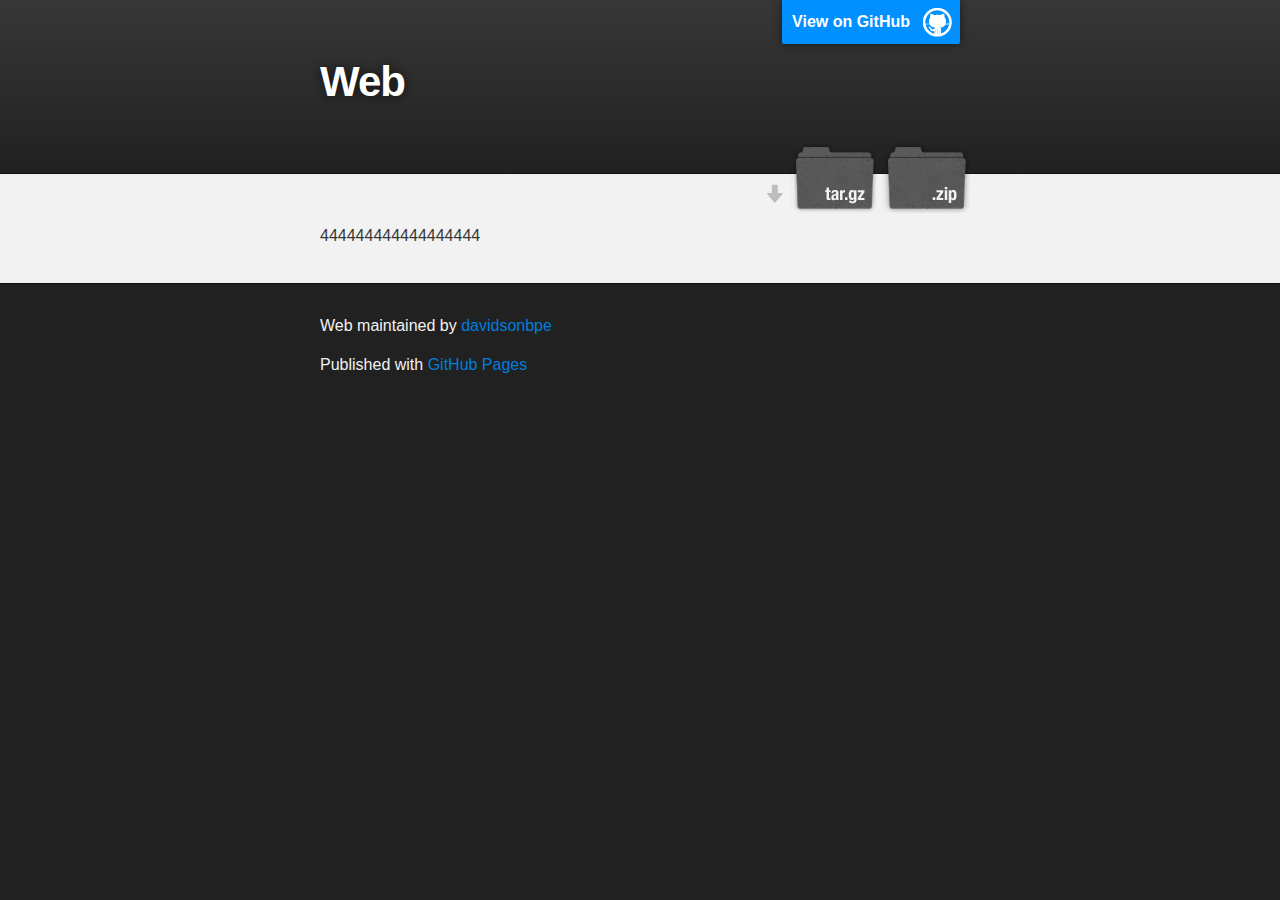
<file: controle/web-gh-pages/index.html>
<!DOCTYPE html>
<html>

  <head>
    <meta charset='utf-8' />
    <meta http-equiv="X-UA-Compatible" content="chrome=1" />
    <meta name="description" content="Web : " />

    <link rel="stylesheet" type="text/css" media="screen" href="stylesheets/stylesheet.css">

    <title>Web</title>
  </head>

  <body>

    <!-- HEADER -->
    <div id="header_wrap" class="outer">
        <header class="inner">
          <a id="forkme_banner" href="https://github.com/davidsonbpe/web">View on GitHub</a>

          <h1 id="project_title">Web</h1>
          <h2 id="project_tagline"></h2>

            <section id="downloads">
              <a class="zip_download_link" href="https://github.com/davidsonbpe/web/zipball/master">Download this project as a .zip file</a>
              <a class="tar_download_link" href="https://github.com/davidsonbpe/web/tarball/master">Download this project as a tar.gz file</a>
            </section>
        </header>
    </div>

    <!-- MAIN CONTENT -->
    <div id="main_content_wrap" class="outer">
      <section id="main_content" class="inner">
        <p>444444444444444444</p>
      </section>
    </div>

    <!-- FOOTER  -->
    <div id="footer_wrap" class="outer">
      <footer class="inner">
        <p class="copyright">Web maintained by <a href="https://github.com/davidsonbpe">davidsonbpe</a></p>
        <p>Published with <a href="http://pages.github.com">GitHub Pages</a></p>
      </footer>
    </div>

    

  </body>
</html>
</file>
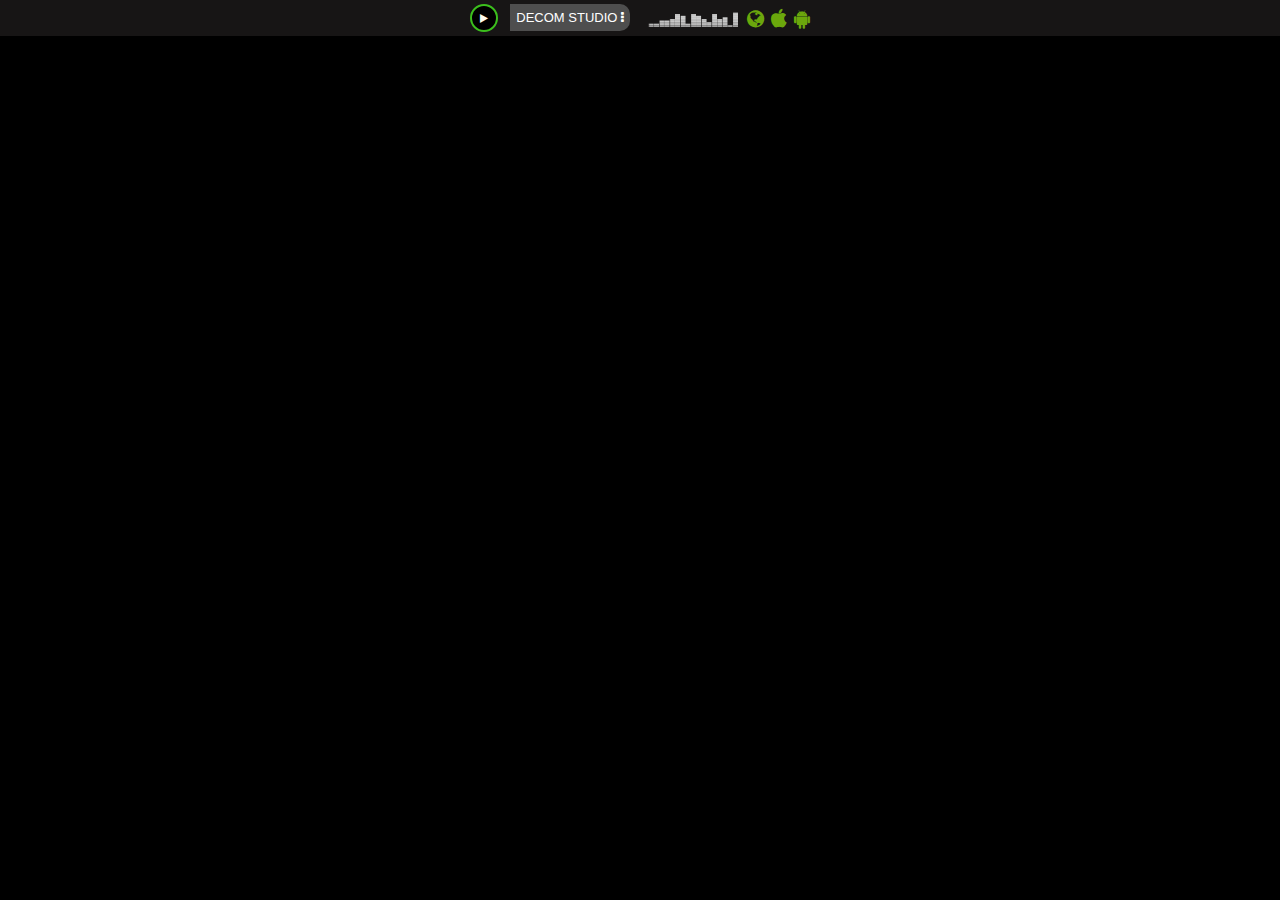
<file: controle/studioplay/play.html>
<!DOCTYPE html>
<html>
    <head>
        <meta charset="UTF-8">
        <title>play</title>
        <meta http-equiv="Content-type" content="text/html; charset=utf-8">
        <meta name="viewport" content="width=device-width, minimum-scale=1, initial-scale=1, user-scalable=no">
        <script src="host.js"></script>

    </head>

    <body style="padding: 0;margin: 0;background: #000;">

    </body>

</html>
</file>
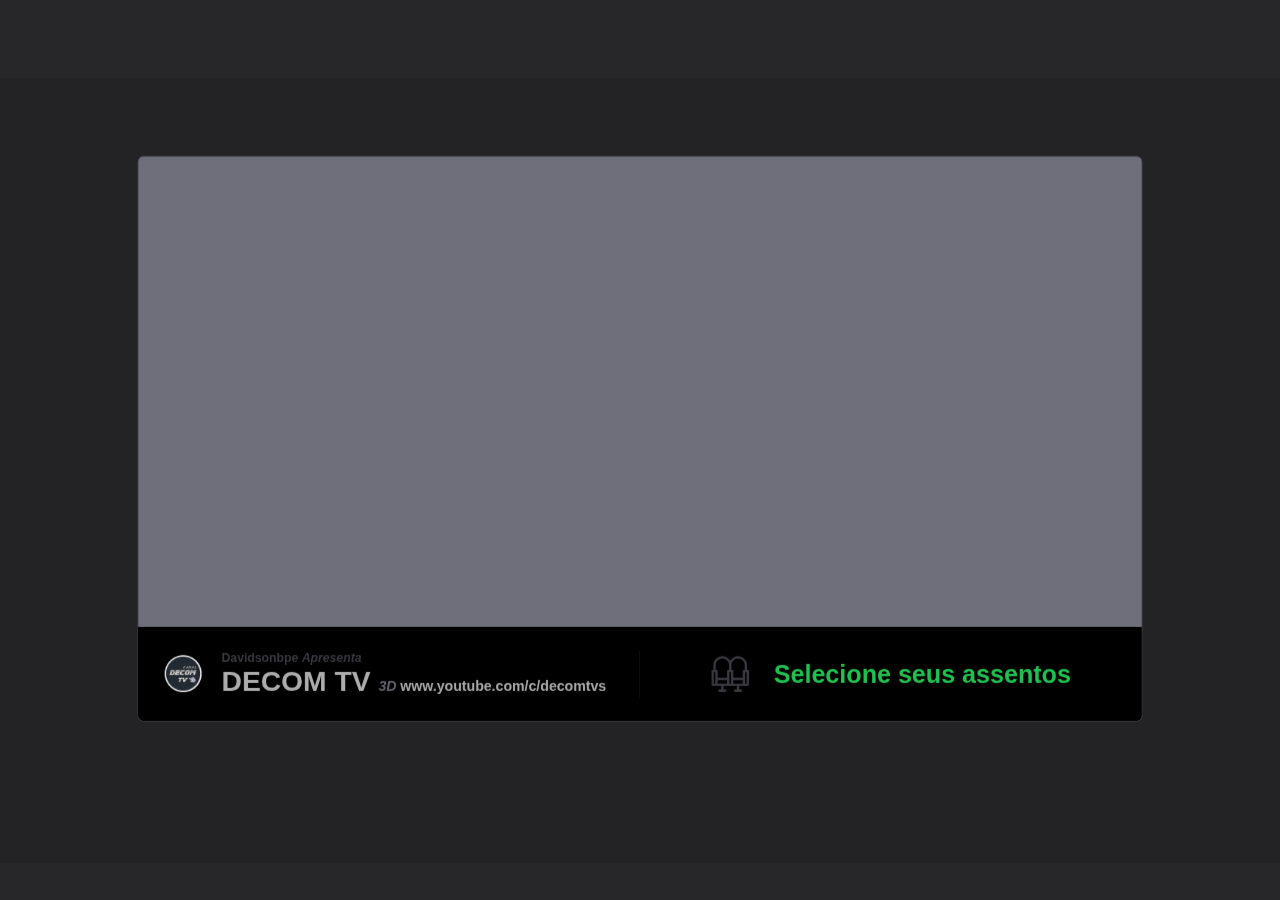
<file: controle/web-gerenciador/framers.html>
<!DOCTYPE html>
<html lang="pt br" class="no-js">
	<head>
		<meta charset="UTF-8" />
		<meta http-equiv="X-UA-Compatible" content="IE=edge">
		<meta name="viewport" content="width=device-width, initial-scale=1">
		<title>DECOM TV</title>
		<meta name="description" content="DECOM TV 3D" />
		<meta name="keywords" content="decomtv, 3d" />
		<meta name="author" content="davidsonbpe" />
		<link rel="shortcut icon" href="favicon.ico">
		<link rel="stylesheet" type="text/css" href="css/normalize.css" />
		<link rel="stylesheet" type="text/css" href="css/demo.css" />
		<link rel="stylesheet" type="text/css" href="css/component.css" />
		<script src="js/modernizr-custom.js"></script>
        <script type="text/javascript" src="escop.js"></script>
	</head>
	<body>
		<!--<header class="header">
			<div style="text-align: center;" class="codrops-links"></div>
            <a href="https://davidsonbpe.blogspot.com" target="_blank">Copyright (c) 2017 | Davidsonbpe</a>
			<!--<h1 class="header__title">Copyright (c) 2017 | Davidsonbpe</h1>
			<p class="note note--screen">Por favor, veja em uma tela maior</p>
			<p class="note note--support">Desculpe, mas seu navegador não suporta preserve-3d!</p>
		</header>-->
		<div class="container">
			<div class="cube">
				<div class="cube__side cube__side--front"></div>
				<div class="cube__side cube__side--back">
					<div class="screen">
						<div class="video">
                            <iframe width="100%" height="100%" src="https://www.youtube.com/embed/videoseries?list=PL9tjqljCWvB3dF-Zo16jHwaAvCt6uzcGZ&amp;autoplay=1;controls=0&amp;showinfo=0" frameborder="0" allowfullscreen></iframe>
							<!--<video class="video-player" src="media/sintel.mp4" preload="auto" poster="media/sintel.jpg">
								<!--<source src="media/sintel.ogg" type='video/ogg; codecs="theora, vorbis"'>
								<source src="media/sintel.mp4" type='video/mp4; codecs="avc1.4D401E, mp4a.40.2"'>
                                
                                
								<p>Sorry, but your browser does not support this video format.</p>
							</video>-->
							<button class="action action--play action--shown" aria-label="Play Video"></button>
						</div>
						<div class="intro intro--shown">
							<div class="intro__side">
								<h2 class="intro__title">
									<span class="intro__up">Davidsonbpe <em>Apresenta</em></span>
									<span class="intro__down">DECOM TV <span class="intro__partial"><em>3D</em> <a href="https://www.youtube.com/c/decomtvs/sub_confirmation=1" target="_blank">www.youtube.com/c/decomtvs</a></span></span>
								</h2>
							</div>
							<div class="intro__side">
								<button class="action action--seats">Selecione seus assentos</button>
							</div>
						</div>
					</div>
				</div>
				<div class="cube__side cube__side--left"></div>
				<div class="cube__side cube__side--right"></div>
				<div class="cube__side cube__side--top"></div>
				<div class="rows rows--large">
					<div class="row">
						<div data-seat="A1" class="row__seat"></div>
						<div data-seat="A2" class="row__seat"></div>
						<div data-seat="A3" class="row__seat"></div>
						<div data-seat="A4" class="row__seat"></div>
						<div data-seat="A5" class="row__seat"></div>
						<div data-seat="A6" class="row__seat"></div>
						<div data-seat="A7" class="row__seat"></div>
						<div data-seat="A8" class="row__seat"></div>
						<div data-seat="A9" class="row__seat"></div>
						<div data-seat="A10" class="row__seat"></div>
						<div data-seat="A11" class="row__seat"></div>
						<div data-seat="A12" class="row__seat"></div>
						<div data-seat="A13" class="row__seat"></div>
						<div data-seat="A14" class="row__seat"></div>
						<div data-seat="A15" class="row__seat"></div>
						<div data-seat="A16" class="row__seat"></div>
						<div data-seat="A17" class="row__seat"></div>
						<div data-seat="A18" class="row__seat"></div>
					</div>
					<div class="row">
						<div data-seat="B1" class="row__seat"></div>
						<div data-seat="B2" class="row__seat"></div>
						<div data-seat="B3" class="row__seat"></div>
						<div data-seat="B4" class="row__seat"></div>
						<div data-seat="B5" class="row__seat"></div>
						<div data-seat="B6" class="row__seat"></div>
						<div data-seat="B7" class="row__seat"></div>
						<div data-seat="B8" class="row__seat"></div>
						<div data-seat="B9" class="row__seat"></div>
						<div data-seat="B10" class="row__seat"></div>
						<div data-seat="B11" class="row__seat"></div>
						<div data-seat="B12" class="row__seat"></div>
						<div data-seat="B13" class="row__seat"></div>
						<div data-seat="B14" class="row__seat"></div>
						<div data-seat="B15" class="row__seat"></div>
						<div data-seat="B16" class="row__seat"></div>
						<div data-seat="B17" class="row__seat"></div>
						<div data-seat="B18" class="row__seat"></div>
					</div>
					<div class="row">
						<div data-seat="C1" class="row__seat"></div>
						<div data-seat="C2" class="row__seat"></div>
						<div data-seat="C3" class="row__seat"></div>
						<div data-seat="C4" class="row__seat"></div>
						<div data-seat="C5" class="row__seat"></div>
						<div data-seat="C6" class="row__seat"></div>
						<div data-seat="C7" class="row__seat"></div>
						<div data-seat="C8" class="row__seat"></div>
						<div data-seat="C9" class="row__seat"></div>
						<div data-seat="C10" class="row__seat"></div>
						<div data-seat="C11" class="row__seat"></div>
						<div data-seat="C12" class="row__seat"></div>
						<div data-seat="C13" class="row__seat"></div>
						<div data-seat="C14" class="row__seat"></div>
						<div data-seat="C15" class="row__seat"></div>
						<div data-seat="C16" class="row__seat"></div>
						<div data-seat="C17" class="row__seat"></div>
						<div data-seat="C18" class="row__seat"></div>
					</div>
					<div class="row">
						<div data-seat="D1" class="row__seat"></div>
						<div data-seat="D2" class="row__seat"></div>
						<div data-seat="D3" class="row__seat"></div>
						<div data-seat="D4" class="row__seat"></div>
						<div data-seat="D5" class="row__seat"></div>
						<div data-seat="D6" class="row__seat"></div>
						<div data-seat="D7" class="row__seat"></div>
						<div data-seat="D8" class="row__seat"></div>
						<div data-seat="D9" class="row__seat"></div>
						<div data-seat="D10" class="row__seat"></div>
						<div data-seat="D11" class="row__seat"></div>
						<div data-seat="D12" class="row__seat"></div>
						<div data-seat="D13" class="row__seat"></div>
						<div data-seat="D14" class="row__seat"></div>
						<div data-seat="D15" class="row__seat"></div>
						<div data-seat="D16" class="row__seat"></div>
						<div data-seat="D17" class="row__seat"></div>
						<div data-seat="D18" class="row__seat"></div>
					</div>
					<div class="row">
						<div data-seat="E1" class="row__seat"></div>
						<div data-seat="E2" class="row__seat"></div>
						<div data-seat="E3" class="row__seat"></div>
						<div data-seat="E4" class="row__seat"></div>
						<div data-seat="E5" class="row__seat"></div>
						<div data-seat="E6" class="row__seat"></div>
						<div data-seat="E7" class="row__seat"></div>
						<div data-seat="E8" class="row__seat"></div>
						<div data-seat="E9" class="row__seat"></div>
						<div data-seat="E10" class="row__seat"></div>
						<div data-seat="E11" class="row__seat"></div>
						<div data-seat="E12" class="row__seat"></div>
						<div data-seat="E13" class="row__seat"></div>
						<div data-seat="E14" class="row__seat"></div>
						<div data-seat="E15" class="row__seat"></div>
						<div data-seat="E16" class="row__seat"></div>
						<div data-seat="E17" class="row__seat"></div>
						<div data-seat="E18" class="row__seat"></div>
					</div>
					<div class="row">
						<div data-seat="F1" class="row__seat"></div>
						<div data-seat="F2" class="row__seat"></div>
						<div data-seat="F3" class="row__seat"></div>
						<div data-seat="F4" class="row__seat"></div>
						<div data-seat="F5" class="row__seat"></div>
						<div data-seat="F6" class="row__seat"></div>
						<div data-seat="F7" class="row__seat"></div>
						<div data-seat="F8" class="row__seat"></div>
						<div data-seat="F9" class="row__seat"></div>
						<div data-seat="F10" class="row__seat"></div>
						<div data-seat="F11" class="row__seat"></div>
						<div data-seat="F12" class="row__seat"></div>
						<div data-seat="F13" class="row__seat"></div>
						<div data-seat="F14" class="row__seat"></div>
						<div data-seat="F15" class="row__seat"></div>
						<div data-seat="F16" class="row__seat"></div>
						<div data-seat="F17" class="row__seat"></div>
						<div data-seat="F18" class="row__seat"></div>
					</div>
					<div class="row">
						<div data-seat="G1" class="row__seat"></div>
						<div data-seat="G2" class="row__seat"></div>
						<div data-seat="G3" class="row__seat"></div>
						<div data-seat="G4" class="row__seat"></div>
						<div data-seat="G5" class="row__seat"></div>
						<div data-seat="G6" class="row__seat"></div>
						<div data-seat="G7" class="row__seat"></div>
						<div data-seat="G8" class="row__seat"></div>
						<div data-seat="G9" class="row__seat"></div>
						<div data-seat="G10" class="row__seat"></div>
						<div data-seat="G11" class="row__seat"></div>
						<div data-seat="G12" class="row__seat"></div>
						<div data-seat="G13" class="row__seat"></div>
						<div data-seat="G14" class="row__seat"></div>
						<div data-seat="G15" class="row__seat"></div>
						<div data-seat="G16" class="row__seat"></div>
						<div data-seat="G17" class="row__seat"></div>
						<div data-seat="G18" class="row__seat"></div>
					</div>
					<div class="row">
						<div data-seat="H1" class="row__seat"></div>
						<div data-seat="H2" class="row__seat"></div>
						<div data-seat="H3" class="row__seat"></div>
						<div data-seat="H4" class="row__seat"></div>
						<div data-seat="H5" class="row__seat"></div>
						<div data-seat="H6" class="row__seat"></div>
						<div data-seat="H7" class="row__seat"></div>
						<div data-seat="H8" class="row__seat"></div>
						<div data-seat="H9" class="row__seat"></div>
						<div data-seat="H10" class="row__seat"></div>
						<div data-seat="H11" class="row__seat"></div>
						<div data-seat="H12" class="row__seat"></div>
						<div data-seat="H13" class="row__seat"></div>
						<div data-seat="H14" class="row__seat"></div>
						<div data-seat="H15" class="row__seat"></div>
						<div data-seat="H16" class="row__seat"></div>
						<div data-seat="H17" class="row__seat"></div>
						<div data-seat="H18" class="row__seat"></div>
					</div>
					<div class="row">
						<div data-seat="I1" class="row__seat"></div>
						<div data-seat="I2" class="row__seat"></div>
						<div data-seat="I3" class="row__seat"></div>
						<div data-seat="I4" class="row__seat"></div>
						<div data-seat="I5" class="row__seat"></div>
						<div data-seat="I6" class="row__seat"></div>
						<div data-seat="I7" class="row__seat"></div>
						<div data-seat="I8" class="row__seat"></div>
						<div data-seat="I9" class="row__seat"></div>
						<div data-seat="I10" class="row__seat"></div>
						<div data-seat="I11" class="row__seat"></div>
						<div data-seat="I12" class="row__seat"></div>
						<div data-seat="I13" class="row__seat"></div>
						<div data-seat="I14" class="row__seat"></div>
						<div data-seat="I15" class="row__seat"></div>
						<div data-seat="I16" class="row__seat"></div>
						<div data-seat="I17" class="row__seat"></div>
						<div data-seat="I18" class="row__seat"></div>
					</div>
					<div class="row">
						<div data-seat="J1" class="row__seat"></div>
						<div data-seat="J2" class="row__seat"></div>
						<div data-seat="J3" class="row__seat"></div>
						<div data-seat="J4" class="row__seat"></div>
						<div data-seat="J5" class="row__seat"></div>
						<div data-seat="J6" class="row__seat"></div>
						<div data-seat="J7" class="row__seat"></div>
						<div data-seat="J8" class="row__seat"></div>
						<div data-seat="J9" class="row__seat"></div>
						<div data-seat="J10" class="row__seat"></div>
						<div data-seat="J11" class="row__seat"></div>
						<div data-seat="J12" class="row__seat"></div>
						<div data-seat="J13" class="row__seat"></div>
						<div data-seat="J14" class="row__seat"></div>
						<div data-seat="J15" class="row__seat"></div>
						<div data-seat="J16" class="row__seat"></div>
						<div data-seat="J17" class="row__seat"></div>
						<div data-seat="J18" class="row__seat"></div>
					</div>
					<div class="row">
						<div data-seat="K1" class="row__seat"></div>
						<div data-seat="K2" class="row__seat"></div>
						<div data-seat="K3" class="row__seat"></div>
						<div data-seat="K4" class="row__seat"></div>
						<div data-seat="K5" class="row__seat"></div>
						<div data-seat="K6" class="row__seat"></div>
						<div data-seat="K7" class="row__seat"></div>
						<div data-seat="K8" class="row__seat"></div>
						<div data-seat="K9" class="row__seat"></div>
						<div data-seat="K10" class="row__seat"></div>
						<div data-seat="K11" class="row__seat"></div>
						<div data-seat="K12" class="row__seat"></div>
						<div data-seat="K13" class="row__seat"></div>
						<div data-seat="K14" class="row__seat"></div>
						<div data-seat="K15" class="row__seat"></div>
						<div data-seat="K16" class="row__seat"></div>
						<div data-seat="K17" class="row__seat"></div>
						<div data-seat="K18" class="row__seat"></div>
					</div>
					<div class="row">
						<div data-seat="L1" class="row__seat"></div>
						<div data-seat="L2" class="row__seat"></div>
						<div data-seat="L3" class="row__seat"></div>
						<div data-seat="L4" class="row__seat"></div>
						<div data-seat="L5" class="row__seat"></div>
						<div data-seat="L6" class="row__seat"></div>
						<div data-seat="L7" class="row__seat"></div>
						<div data-seat="L8" class="row__seat"></div>
						<div data-seat="L9" class="row__seat"></div>
						<div data-seat="L10" class="row__seat"></div>
						<div data-seat="L11" class="row__seat"></div>
						<div data-seat="L12" class="row__seat"></div>
						<div data-seat="L13" class="row__seat"></div>
						<div data-seat="L14" class="row__seat"></div>
						<div data-seat="L15" class="row__seat"></div>
						<div data-seat="L16" class="row__seat"></div>
						<div data-seat="L17" class="row__seat"></div>
						<div data-seat="L18" class="row__seat"></div>
					</div>
					<div class="row">
						<div data-seat="M1" class="row__seat"></div>
						<div data-seat="M2" class="row__seat"></div>
						<div data-seat="M3" class="row__seat"></div>
						<div data-seat="M4" class="row__seat"></div>
						<div data-seat="M5" class="row__seat"></div>
						<div data-seat="M6" class="row__seat"></div>
						<div data-seat="M7" class="row__seat"></div>
						<div data-seat="M8" class="row__seat"></div>
						<div data-seat="M9" class="row__seat"></div>
						<div data-seat="M10" class="row__seat"></div>
						<div data-seat="M11" class="row__seat"></div>
						<div data-seat="M12" class="row__seat"></div>
						<div data-seat="M13" class="row__seat"></div>
						<div data-seat="M14" class="row__seat"></div>
						<div data-seat="M15" class="row__seat"></div>
						<div data-seat="M16" class="row__seat"></div>
						<div data-seat="M17" class="row__seat"></div>
						<div data-seat="M18" class="row__seat"></div>
					</div>
					<div class="row">
						<div data-seat="N1" class="row__seat"></div>
						<div data-seat="N2" class="row__seat"></div>
						<div data-seat="N3" class="row__seat"></div>
						<div data-seat="N4" class="row__seat"></div>
						<div data-seat="N5" class="row__seat"></div>
						<div data-seat="N6" class="row__seat"></div>
						<div data-seat="N7" class="row__seat"></div>
						<div data-seat="N8" class="row__seat"></div>
						<div data-seat="N9" class="row__seat"></div>
						<div data-seat="N10" class="row__seat"></div>
						<div data-seat="N11" class="row__seat"></div>
						<div data-seat="N12" class="row__seat"></div>
						<div data-seat="N13" class="row__seat"></div>
						<div data-seat="N14" class="row__seat"></div>
						<div data-seat="N15" class="row__seat"></div>
						<div data-seat="N16" class="row__seat"></div>
						<div data-seat="N17" class="row__seat"></div>
						<div data-seat="N18" class="row__seat"></div>
					</div>
					<div class="row">
						<div data-seat="O1" class="row__seat"></div>
						<div data-seat="O2" class="row__seat"></div>
						<div data-seat="O3" class="row__seat"></div>
						<div data-seat="O4" class="row__seat"></div>
						<div data-seat="O5" class="row__seat"></div>
						<div data-seat="O6" class="row__seat"></div>
						<div data-seat="O7" class="row__seat"></div>
						<div data-seat="O8" class="row__seat"></div>
						<div data-seat="O9" class="row__seat"></div>
						<div data-seat="O10" class="row__seat"></div>
						<div data-seat="O11" class="row__seat"></div>
						<div data-seat="O12" class="row__seat"></div>
						<div data-seat="O13" class="row__seat"></div>
						<div data-seat="O14" class="row__seat"></div>
						<div data-seat="O15" class="row__seat"></div>
						<div data-seat="O16" class="row__seat"></div>
						<div data-seat="O17" class="row__seat"></div>
						<div data-seat="O18" class="row__seat"></div>
					</div>
					<div class="row">
						<div data-seat="P1" class="row__seat"></div>
						<div data-seat="P2" class="row__seat"></div>
						<div data-seat="P3" class="row__seat"></div>
						<div data-seat="P4" class="row__seat"></div>
						<div data-seat="P5" class="row__seat"></div>
						<div data-seat="P6" class="row__seat"></div>
						<div data-seat="P7" class="row__seat"></div>
						<div data-seat="P8" class="row__seat"></div>
						<div data-seat="P9" class="row__seat"></div>
						<div data-seat="P10" class="row__seat"></div>
						<div data-seat="P11" class="row__seat"></div>
						<div data-seat="P12" class="row__seat"></div>
						<div data-seat="P13" class="row__seat"></div>
						<div data-seat="P14" class="row__seat"></div>
						<div data-seat="P15" class="row__seat"></div>
						<div data-seat="P16" class="row__seat"></div>
						<div data-seat="P17" class="row__seat"></div>
						<div data-seat="P18" class="row__seat"></div>
					</div>
					<div class="row">
						<div data-seat="Q1" class="row__seat"></div>
						<div data-seat="Q2" class="row__seat"></div>
						<div data-seat="Q3" class="row__seat"></div>
						<div data-seat="Q4" class="row__seat"></div>
						<div data-seat="Q5" class="row__seat"></div>
						<div data-seat="Q6" class="row__seat"></div>
						<div data-seat="Q7" class="row__seat"></div>
						<div data-seat="Q8" class="row__seat"></div>
						<div data-seat="Q9" class="row__seat"></div>
						<div data-seat="Q10" class="row__seat"></div>
						<div data-seat="Q11" class="row__seat"></div>
						<div data-seat="Q12" class="row__seat"></div>
						<div data-seat="Q13" class="row__seat"></div>
						<div data-seat="Q14" class="row__seat"></div>
						<div data-seat="Q15" class="row__seat"></div>
						<div data-seat="Q16" class="row__seat"></div>
						<div data-seat="Q17" class="row__seat"></div>
						<div data-seat="Q18" class="row__seat"></div>
					</div>
					<div class="row">
						<div data-seat="R1" class="row__seat"></div>
						<div data-seat="R2" class="row__seat"></div>
						<div data-seat="R3" class="row__seat"></div>
						<div data-seat="R4" class="row__seat"></div>
						<div data-seat="R5" class="row__seat"></div>
						<div data-seat="R6" class="row__seat"></div>
						<div data-seat="R7" class="row__seat"></div>
						<div data-seat="R8" class="row__seat"></div>
						<div data-seat="R9" class="row__seat"></div>
						<div data-seat="R10" class="row__seat"></div>
						<div data-seat="R11" class="row__seat"></div>
						<div data-seat="R12" class="row__seat"></div>
						<div data-seat="R13" class="row__seat"></div>
						<div data-seat="R14" class="row__seat"></div>
						<div data-seat="R15" class="row__seat"></div>
						<div data-seat="R16" class="row__seat"></div>
						<div data-seat="R17" class="row__seat"></div>
						<div data-seat="R18" class="row__seat"></div>
					</div>
				</div>
				<!-- /rows -->
			</div><!-- /cube -->
		</div><!-- /container -->
		<div class="plan">
			<h3 class="plan__title">Plano de Assentos</h3>
			<div class="rows rows--mini">
				<div class="row">
					<div class="row__seat tooltip" data-tooltip="A1"></div>
					<div class="row__seat tooltip" data-tooltip="A2"></div>
					<div class="row__seat tooltip" data-tooltip="A3"></div>
					<div class="row__seat tooltip" data-tooltip="A4"></div>
					<div class="row__seat tooltip" data-tooltip="A5"></div>
					<div class="row__seat tooltip" data-tooltip="A6"></div>
					<div class="row__seat tooltip" data-tooltip="A7"></div>
					<div class="row__seat tooltip" data-tooltip="A8"></div>
					<div class="row__seat tooltip" data-tooltip="A9"></div>
					<div class="row__seat row__seat--reserved"></div>
					<div class="row__seat row__seat--reserved"></div>
					<div class="row__seat row__seat--reserved"></div>
					<div class="row__seat tooltip" data-tooltip="A13"></div>
					<div class="row__seat tooltip" data-tooltip="A14"></div>
					<div class="row__seat tooltip" data-tooltip="A15"></div>
					<div class="row__seat tooltip" data-tooltip="A16"></div>
					<div class="row__seat tooltip" data-tooltip="A17"></div>
					<div class="row__seat tooltip" data-tooltip="A18"></div>
				</div>
				<div class="row">
					<div class="row__seat tooltip" data-tooltip="B1"></div>
					<div class="row__seat tooltip" data-tooltip="B2"></div>
					<div class="row__seat tooltip" data-tooltip="B3"></div>
					<div class="row__seat tooltip" data-tooltip="B4"></div>
					<div class="row__seat tooltip" data-tooltip="B5"></div>
					<div class="row__seat tooltip" data-tooltip="B6"></div>
					<div class="row__seat tooltip" data-tooltip="B7"></div>
					<div class="row__seat tooltip" data-tooltip="B8"></div>
					<div class="row__seat row__seat--reserved"></div>
					<div class="row__seat row__seat--reserved"></div>
					<div class="row__seat tooltip" data-tooltip="B11"></div>
					<div class="row__seat tooltip" data-tooltip="B12"></div>
					<div class="row__seat tooltip" data-tooltip="B13"></div>
					<div class="row__seat tooltip" data-tooltip="B14"></div>
					<div class="row__seat tooltip" data-tooltip="B15"></div>
					<div class="row__seat tooltip" data-tooltip="B16"></div>
					<div class="row__seat tooltip" data-tooltip="B17"></div>
					<div class="row__seat tooltip" data-tooltip="B18"></div>
				</div>
				<div class="row">
					<div class="row__seat tooltip" data-tooltip="C1"></div>
					<div class="row__seat tooltip" data-tooltip="C2"></div>
					<div class="row__seat tooltip" data-tooltip="C3"></div>
					<div class="row__seat tooltip" data-tooltip="C4"></div>
					<div class="row__seat row__seat--reserved"></div>
					<div class="row__seat row__seat--reserved"></div>
					<div class="row__seat row__seat--reserved"></div>
					<div class="row__seat tooltip" data-tooltip="C8"></div>
					<div class="row__seat tooltip" data-tooltip="C9"></div>
					<div class="row__seat tooltip" data-tooltip="C10"></div>
					<div class="row__seat tooltip" data-tooltip="C11"></div>
					<div class="row__seat tooltip" data-tooltip="C12"></div>
					<div class="row__seat tooltip" data-tooltip="C13"></div>
					<div class="row__seat tooltip" data-tooltip="C14"></div>
					<div class="row__seat tooltip" data-tooltip="C15"></div>
					<div class="row__seat tooltip" data-tooltip="C16"></div>
					<div class="row__seat tooltip" data-tooltip="C17"></div>
					<div class="row__seat tooltip" data-tooltip="C18"></div>
				</div>
				<div class="row">
					<div class="row__seat tooltip" data-tooltip="D1"></div>
					<div class="row__seat tooltip" data-tooltip="D2"></div>
					<div class="row__seat tooltip" data-tooltip="D3"></div>
					<div class="row__seat tooltip" data-tooltip="D4"></div>
					<div class="row__seat tooltip" data-tooltip="D5"></div>
					<div class="row__seat tooltip" data-tooltip="D6"></div>
					<div class="row__seat tooltip" data-tooltip="D7"></div>
					<div class="row__seat tooltip" data-tooltip="D8"></div>
					<div class="row__seat tooltip" data-tooltip="D9"></div>
					<div class="row__seat tooltip" data-tooltip="D10"></div>
					<div class="row__seat tooltip" data-tooltip="D11"></div>
					<div class="row__seat tooltip" data-tooltip="D12"></div>
					<div class="row__seat tooltip" data-tooltip="D13"></div>
					<div class="row__seat tooltip" data-tooltip="D14"></div>
					<div class="row__seat tooltip" data-tooltip="D15"></div>
					<div class="row__seat row__seat--reserved"></div>
					<div class="row__seat row__seat--reserved"></div>
					<div class="row__seat row__seat--reserved"></div>
				</div>
				<div class="row">
					<div class="row__seat tooltip" data-tooltip="E1"></div>
					<div class="row__seat tooltip" data-tooltip="E2"></div>
					<div class="row__seat tooltip" data-tooltip="E3"></div>
					<div class="row__seat tooltip" data-tooltip="E4"></div>
					<div class="row__seat tooltip" data-tooltip="E5"></div>
					<div class="row__seat tooltip" data-tooltip="E6"></div>
					<div class="row__seat tooltip" data-tooltip="E7"></div>
					<div class="row__seat tooltip" data-tooltip="E8"></div>
					<div class="row__seat tooltip" data-tooltip="E9"></div>
					<div class="row__seat row__seat--reserved"></div>
					<div class="row__seat row__seat--reserved"></div>
					<div class="row__seat tooltip" data-tooltip="E12"></div>
					<div class="row__seat tooltip" data-tooltip="E13"></div>
					<div class="row__seat tooltip" data-tooltip="E14"></div>
					<div class="row__seat tooltip" data-tooltip="E15"></div>
					<div class="row__seat tooltip" data-tooltip="E16"></div>
					<div class="row__seat tooltip" data-tooltip="E17"></div>
					<div class="row__seat tooltip" data-tooltip="E18"></div>
				</div>
				<div class="row">
					<div class="row__seat tooltip" data-tooltip="F1"></div>
					<div class="row__seat row__seat--reserved"></div>
					<div class="row__seat tooltip" data-tooltip="F3"></div>
					<div class="row__seat tooltip" data-tooltip="F4"></div>
					<div class="row__seat tooltip" data-tooltip="F5"></div>
					<div class="row__seat tooltip" data-tooltip="F6"></div>
					<div class="row__seat tooltip" data-tooltip="F7"></div>
					<div class="row__seat tooltip" data-tooltip="F8"></div>
					<div class="row__seat tooltip" data-tooltip="F9"></div>
					<div class="row__seat tooltip" data-tooltip="F10"></div>
					<div class="row__seat tooltip" data-tooltip="F11"></div>
					<div class="row__seat tooltip" data-tooltip="F12"></div>
					<div class="row__seat tooltip" data-tooltip="F13"></div>
					<div class="row__seat tooltip" data-tooltip="F14"></div>
					<div class="row__seat tooltip" data-tooltip="F15"></div>
					<div class="row__seat tooltip" data-tooltip="F16"></div>
					<div class="row__seat tooltip" data-tooltip="F17"></div>
					<div class="row__seat tooltip" data-tooltip="F18"></div>
				</div>
				<div class="row">
					<div class="row__seat tooltip" data-tooltip="G1"></div>
					<div class="row__seat tooltip" data-tooltip="G2"></div>
					<div class="row__seat tooltip" data-tooltip="G3"></div>
					<div class="row__seat tooltip" data-tooltip="G4"></div>
					<div class="row__seat tooltip" data-tooltip="G5"></div>
					<div class="row__seat tooltip" data-tooltip="G6"></div>
					<div class="row__seat row__seat--reserved"></div>
					<div class="row__seat row__seat--reserved"></div>
					<div class="row__seat tooltip" data-tooltip="G9"></div>
					<div class="row__seat tooltip" data-tooltip="G10"></div>
					<div class="row__seat tooltip" data-tooltip="G11"></div>
					<div class="row__seat tooltip" data-tooltip="G12"></div>
					<div class="row__seat tooltip" data-tooltip="G13"></div>
					<div class="row__seat tooltip" data-tooltip="G14"></div>
					<div class="row__seat tooltip" data-tooltip="G15"></div>
					<div class="row__seat tooltip" data-tooltip="G16"></div>
					<div class="row__seat tooltip" data-tooltip="G17"></div>
					<div class="row__seat tooltip" data-tooltip="G18"></div>
				</div>
				<div class="row">
					<div class="row__seat tooltip" data-tooltip="H1"></div>
					<div class="row__seat tooltip" data-tooltip="H2"></div>
					<div class="row__seat tooltip" data-tooltip="H3"></div>
					<div class="row__seat tooltip" data-tooltip="H4"></div>
					<div class="row__seat tooltip" data-tooltip="H5"></div>
					<div class="row__seat tooltip" data-tooltip="H6"></div>
					<div class="row__seat tooltip" data-tooltip="H7"></div>
					<div class="row__seat tooltip" data-tooltip="H8"></div>
					<div class="row__seat tooltip" data-tooltip="H9"></div>
					<div class="row__seat tooltip" data-tooltip="H10"></div>
					<div class="row__seat tooltip" data-tooltip="H11"></div>
					<div class="row__seat tooltip" data-tooltip="H12"></div>
					<div class="row__seat tooltip" data-tooltip="H13"></div>
					<div class="row__seat tooltip" data-tooltip="H14"></div>
					<div class="row__seat tooltip" data-tooltip="H15"></div>
					<div class="row__seat tooltip" data-tooltip="H16"></div>
					<div class="row__seat tooltip" data-tooltip="H17"></div>
					<div class="row__seat tooltip" data-tooltip="H18"></div>
				</div>
				<div class="row">
					<div class="row__seat tooltip" data-tooltip="I1"></div>
					<div class="row__seat tooltip" data-tooltip="I2"></div>
					<div class="row__seat tooltip" data-tooltip="I3"></div>
					<div class="row__seat tooltip" data-tooltip="I4"></div>
					<div class="row__seat tooltip" data-tooltip="I5"></div>
					<div class="row__seat tooltip" data-tooltip="I6"></div>
					<div class="row__seat tooltip" data-tooltip="I7"></div>
					<div class="row__seat tooltip" data-tooltip="I8"></div>
					<div class="row__seat tooltip" data-tooltip="I9"></div>
					<div class="row__seat tooltip" data-tooltip="I10"></div>
					<div class="row__seat tooltip" data-tooltip="I11"></div>
					<div class="row__seat tooltip" data-tooltip="I12"></div>
					<div class="row__seat tooltip" data-tooltip="I13"></div>
					<div class="row__seat tooltip" data-tooltip="I14"></div>
					<div class="row__seat tooltip" data-tooltip="I15"></div>
					<div class="row__seat tooltip" data-tooltip="I16"></div>
					<div class="row__seat tooltip" data-tooltip="I17"></div>
					<div class="row__seat tooltip" data-tooltip="I18"></div>
				</div>
				<div class="row">
					<div class="row__seat tooltip" data-tooltip="J1"></div>
					<div class="row__seat tooltip" data-tooltip="J2"></div>
					<div class="row__seat tooltip" data-tooltip="J3"></div>
					<div class="row__seat tooltip" data-tooltip="J4"></div>
					<div class="row__seat row__seat--reserved"></div>
					<div class="row__seat row__seat--reserved"></div>
					<div class="row__seat row__seat--reserved"></div>
					<div class="row__seat tooltip" data-tooltip="J8"></div>
					<div class="row__seat tooltip" data-tooltip="J9"></div>
					<div class="row__seat tooltip" data-tooltip="J10"></div>
					<div class="row__seat tooltip" data-tooltip="J11"></div>
					<div class="row__seat tooltip" data-tooltip="J12"></div>
					<div class="row__seat tooltip" data-tooltip="J13"></div>
					<div class="row__seat tooltip" data-tooltip="J14"></div>
					<div class="row__seat tooltip" data-tooltip="J15"></div>
					<div class="row__seat tooltip" data-tooltip="J16"></div>
					<div class="row__seat tooltip" data-tooltip="J17"></div>
					<div class="row__seat tooltip" data-tooltip="J18"></div>
				</div>
				<div class="row">
					<div class="row__seat tooltip" data-tooltip="K1"></div>
					<div class="row__seat tooltip" data-tooltip="K2"></div>
					<div class="row__seat tooltip" data-tooltip="K3"></div>
					<div class="row__seat tooltip" data-tooltip="K4"></div>
					<div class="row__seat tooltip" data-tooltip="K5"></div>
					<div class="row__seat tooltip" data-tooltip="K6"></div>
					<div class="row__seat tooltip" data-tooltip="K7"></div>
					<div class="row__seat tooltip" data-tooltip="K8"></div>
					<div class="row__seat tooltip" data-tooltip="K9"></div>
					<div class="row__seat tooltip" data-tooltip="K10"></div>
					<div class="row__seat tooltip" data-tooltip="K11"></div>
					<div class="row__seat tooltip" data-tooltip="K12"></div>
					<div class="row__seat tooltip" data-tooltip="K13"></div>
					<div class="row__seat tooltip" data-tooltip="K14"></div>
					<div class="row__seat tooltip" data-tooltip="K15"></div>
					<div class="row__seat tooltip" data-tooltip="K16"></div>
					<div class="row__seat tooltip" data-tooltip="K17"></div>
					<div class="row__seat tooltip" data-tooltip="K18"></div>
				</div>
				<div class="row">
					<div class="row__seat tooltip" data-tooltip="L1"></div>
					<div class="row__seat tooltip" data-tooltip="L2"></div>
					<div class="row__seat tooltip" data-tooltip="L3"></div>
					<div class="row__seat tooltip" data-tooltip="L4"></div>
					<div class="row__seat tooltip" data-tooltip="L5"></div>
					<div class="row__seat tooltip" data-tooltip="L6"></div>
					<div class="row__seat tooltip" data-tooltip="L7"></div>
					<div class="row__seat tooltip" data-tooltip="L8"></div>
					<div class="row__seat tooltip" data-tooltip="L9"></div>
					<div class="row__seat tooltip" data-tooltip="L10"></div>
					<div class="row__seat tooltip" data-tooltip="L11"></div>
					<div class="row__seat tooltip" data-tooltip="L12"></div>
					<div class="row__seat tooltip" data-tooltip="L13"></div>
					<div class="row__seat row__seat--reserved"></div>
					<div class="row__seat row__seat--reserved"></div>
					<div class="row__seat row__seat--reserved"></div>
					<div class="row__seat tooltip" data-tooltip="L17"></div>
					<div class="row__seat tooltip" data-tooltip="L18"></div>
				</div>
				<div class="row">
					<div class="row__seat tooltip" data-tooltip="M1"></div>
					<div class="row__seat tooltip" data-tooltip="M2"></div>
					<div class="row__seat tooltip" data-tooltip="M3"></div>
					<div class="row__seat tooltip" data-tooltip="M4"></div>
					<div class="row__seat tooltip" data-tooltip="M5"></div>
					<div class="row__seat tooltip" data-tooltip="M6"></div>
					<div class="row__seat tooltip" data-tooltip="M7"></div>
					<div class="row__seat tooltip" data-tooltip="M8"></div>
					<div class="row__seat tooltip" data-tooltip="M9"></div>
					<div class="row__seat row__seat--reserved"></div>
					<div class="row__seat row__seat--reserved"></div>
					<div class="row__seat row__seat--reserved"></div>
					<div class="row__seat row__seat--reserved"></div>
					<div class="row__seat tooltip" data-tooltip="M14"></div>
					<div class="row__seat tooltip" data-tooltip="M15"></div>
					<div class="row__seat tooltip" data-tooltip="M16"></div>
					<div class="row__seat tooltip" data-tooltip="M17"></div>
					<div class="row__seat tooltip" data-tooltip="M18"></div>
				</div>
				<div class="row">
					<div class="row__seat tooltip" data-tooltip="N1"></div>
					<div class="row__seat tooltip" data-tooltip="N2"></div>
					<div class="row__seat row__seat--reserved"></div>
					<div class="row__seat row__seat--reserved"></div>
					<div class="row__seat tooltip" data-tooltip="N5"></div>
					<div class="row__seat tooltip" data-tooltip="N6"></div>
					<div class="row__seat tooltip" data-tooltip="N7"></div>
					<div class="row__seat tooltip" data-tooltip="N8"></div>
					<div class="row__seat tooltip" data-tooltip="N9"></div>
					<div class="row__seat tooltip" data-tooltip="N10"></div>
					<div class="row__seat tooltip" data-tooltip="N11"></div>
					<div class="row__seat tooltip" data-tooltip="N12"></div>
					<div class="row__seat tooltip" data-tooltip="N13"></div>
					<div class="row__seat tooltip" data-tooltip="N14"></div>
					<div class="row__seat tooltip" data-tooltip="N15"></div>
					<div class="row__seat tooltip" data-tooltip="N16"></div>
					<div class="row__seat tooltip" data-tooltip="N17"></div>
					<div class="row__seat tooltip" data-tooltip="N18"></div>
				</div>
				<div class="row">
					<div class="row__seat tooltip" data-tooltip="O1"></div>
					<div class="row__seat tooltip" data-tooltip="O2"></div>
					<div class="row__seat tooltip" data-tooltip="O3"></div>
					<div class="row__seat tooltip" data-tooltip="O4"></div>
					<div class="row__seat tooltip" data-tooltip="O5"></div>
					<div class="row__seat tooltip" data-tooltip="O6"></div>
					<div class="row__seat tooltip" data-tooltip="O7"></div>
					<div class="row__seat tooltip" data-tooltip="O8"></div>
					<div class="row__seat tooltip" data-tooltip="O9"></div>
					<div class="row__seat tooltip" data-tooltip="O10"></div>
					<div class="row__seat tooltip" data-tooltip="O11"></div>
					<div class="row__seat tooltip" data-tooltip="O12"></div>
					<div class="row__seat tooltip" data-tooltip="O13"></div>
					<div class="row__seat row__seat--reserved"></div>
					<div class="row__seat row__seat--reserved"></div>
					<div class="row__seat tooltip" data-tooltip="O16"></div>
					<div class="row__seat tooltip" data-tooltip="O17"></div>
					<div class="row__seat tooltip" data-tooltip="O18"></div>
				</div>
				<div class="row">
					<div class="row__seat tooltip" data-tooltip="P1"></div>
					<div class="row__seat tooltip" data-tooltip="P2"></div>
					<div class="row__seat tooltip" data-tooltip="P3"></div>
					<div class="row__seat tooltip" data-tooltip="P4"></div>
					<div class="row__seat tooltip" data-tooltip="P5"></div>
					<div class="row__seat tooltip" data-tooltip="P6"></div>
					<div class="row__seat tooltip" data-tooltip="P7"></div>
					<div class="row__seat tooltip" data-tooltip="P8"></div>
					<div class="row__seat tooltip" data-tooltip="P9"></div>
					<div class="row__seat tooltip" data-tooltip="P10"></div>
					<div class="row__seat tooltip" data-tooltip="P11"></div>
					<div class="row__seat tooltip" data-tooltip="P12"></div>
					<div class="row__seat tooltip" data-tooltip="P13"></div>
					<div class="row__seat tooltip" data-tooltip="P14"></div>
					<div class="row__seat tooltip" data-tooltip="P15"></div>
					<div class="row__seat tooltip" data-tooltip="P16"></div>
					<div class="row__seat tooltip" data-tooltip="P17"></div>
					<div class="row__seat tooltip" data-tooltip="P18"></div>
				</div>
				<div class="row">
					<div class="row__seat tooltip" data-tooltip="Q1"></div>
					<div class="row__seat tooltip" data-tooltip="Q2"></div>
					<div class="row__seat tooltip" data-tooltip="Q3"></div>
					<div class="row__seat tooltip" data-tooltip="Q4"></div>
					<div class="row__seat tooltip" data-tooltip="Q5"></div>
					<div class="row__seat tooltip" data-tooltip="Q6"></div>
					<div class="row__seat tooltip" data-tooltip="Q7"></div>
					<div class="row__seat tooltip" data-tooltip="Q8"></div>
					<div class="row__seat tooltip" data-tooltip="Q9"></div>
					<div class="row__seat tooltip" data-tooltip="Q10"></div>
					<div class="row__seat tooltip" data-tooltip="Q11"></div>
					<div class="row__seat tooltip" data-tooltip="Q12"></div>
					<div class="row__seat tooltip" data-tooltip="Q13"></div>
					<div class="row__seat tooltip" data-tooltip="Q14"></div>
					<div class="row__seat tooltip" data-tooltip="Q15"></div>
					<div class="row__seat tooltip" data-tooltip="Q16"></div>
					<div class="row__seat tooltip" data-tooltip="Q17"></div>
					<div class="row__seat tooltip" data-tooltip="Q18"></div>
				</div>
				<div class="row">
					<div class="row__seat tooltip" data-tooltip="R1"></div>
					<div class="row__seat tooltip" data-tooltip="R2"></div>
					<div class="row__seat tooltip" data-tooltip="R3"></div>
					<div class="row__seat tooltip" data-tooltip="R4"></div>
					<div class="row__seat tooltip" data-tooltip="R5"></div>
					<div class="row__seat tooltip" data-tooltip="R6"></div>
					<div class="row__seat tooltip" data-tooltip="R7"></div>
					<div class="row__seat tooltip" data-tooltip="R8"></div>
					<div class="row__seat tooltip" data-tooltip="R9"></div>
					<div class="row__seat tooltip" data-tooltip="R10"></div>
					<div class="row__seat tooltip" data-tooltip="R11"></div>
					<div class="row__seat tooltip" data-tooltip="R12"></div>
					<div class="row__seat tooltip" data-tooltip="R13"></div>
					<div class="row__seat tooltip" data-tooltip="R14"></div>
					<div class="row__seat tooltip" data-tooltip="R15"></div>
					<div class="row__seat tooltip" data-tooltip="R16"></div>
					<div class="row__seat tooltip" data-tooltip="R17"></div>
					<div class="row__seat tooltip" data-tooltip="R18"></div>
				</div>
			</div>
			<!-- /rows -->
			<ul class="legend">
				<li class="legend__item legend__item--free">Livre</li>
				<li class="legend__item legend__item--reserved">Reservado</li>
				<li class="legend__item legend__item--selected">Selecionado</li>
			</ul>
			<button class="action action--buy" onclick="window.open('https://www.youtube.com/c/decomtvs/sub_confirmation=1', '_system', 'location=yes'); return false;">INSCREVA-SE</button>
            <!--<div class="mdx" style="text-align: center;">
            <iframe width="200" height="88" src="https://www.youtube.com/embed/RRrSwDiCE_E" frameborder="0" allowfullscreen></iframe>
            </div>-->
            
		</div><!-- /plan -->
		<button class="action action--lookaround action--disabled" arial-label="Unlook View"></button>
		<script src="js/classie.js"></script>
		<script src="js/main.js"></script>
	</body>
</html>
</file>
<file: controle/web-gh-pages/stylesheets/stylesheet.css>
/*******************************************************************************
Slate Theme for GitHub Pages
by Jason Costello, @jsncostello
*******************************************************************************/

@import url(pygment_trac.css);

/*******************************************************************************
MeyerWeb Reset
*******************************************************************************/

html, body, div, span, applet, object, iframe,
h1, h2, h3, h4, h5, h6, p, blockquote, pre,
a, abbr, acronym, address, big, cite, code,
del, dfn, em, img, ins, kbd, q, s, samp,
small, strike, strong, sub, sup, tt, var,
b, u, i, center,
dl, dt, dd, ol, ul, li,
fieldset, form, label, legend,
table, caption, tbody, tfoot, thead, tr, th, td,
article, aside, canvas, details, embed,
figure, figcaption, footer, header, hgroup,
menu, nav, output, ruby, section, summary,
time, mark, audio, video {
  margin: 0;
  padding: 0;
  border: 0;
  font: inherit;
  vertical-align: baseline;
}

/* HTML5 display-role reset for older browsers */
article, aside, details, figcaption, figure,
footer, header, hgroup, menu, nav, section {
  display: block;
}

ol, ul {
  list-style: none;
}

blockquote, q {
}

table {
  border-collapse: collapse;
  border-spacing: 0;
}

a:focus {
  outline: none;
}

/*******************************************************************************
Theme Styles
*******************************************************************************/

body {
  box-sizing: border-box;
  color:#373737;
  background: #212121;
  font-size: 16px;
  font-family: 'Myriad Pro', Calibri, Helvetica, Arial, sans-serif;
  line-height: 1.5;
  -webkit-font-smoothing: antialiased;
}

h1, h2, h3, h4, h5, h6 {
  margin: 10px 0;
  font-weight: 700;
  color:#222222;
  font-family: 'Lucida Grande', 'Calibri', Helvetica, Arial, sans-serif;
  letter-spacing: -1px;
}

h1 {
  font-size: 36px;
  font-weight: 700;
}

h2 {
  padding-bottom: 10px;
  font-size: 32px;
  background: url('../images/bg_hr.png') repeat-x bottom;
}

h3 {
  font-size: 24px;
}

h4 {
  font-size: 21px;
}

h5 {
  font-size: 18px;
}

h6 {
  font-size: 16px;
}

p {
  margin: 10px 0 15px 0;
}

footer p {
  color: #f2f2f2;
}

a {
  text-decoration: none;
  color: #007edf;
  text-shadow: none;

  transition: color 0.5s ease;
  transition: text-shadow 0.5s ease;
  -webkit-transition: color 0.5s ease;
  -webkit-transition: text-shadow 0.5s ease;
  -moz-transition: color 0.5s ease;
  -moz-transition: text-shadow 0.5s ease;
  -o-transition: color 0.5s ease;
  -o-transition: text-shadow 0.5s ease;
  -ms-transition: color 0.5s ease;
  -ms-transition: text-shadow 0.5s ease;
}

#main_content a:hover {
  color: #0069ba;
  text-shadow: #0090ff 0px 0px 2px;
}

footer a:hover {
  color: #43adff;
  text-shadow: #0090ff 0px 0px 2px;
}

em {
  font-style: italic;
}

strong {
  font-weight: bold;
}

img {
  position: relative;
  margin: 0 auto;
  max-width: 739px;
  padding: 5px;
  margin: 10px 0 10px 0;
  border: 1px solid #ebebeb;

  box-shadow: 0 0 5px #ebebeb;
  -webkit-box-shadow: 0 0 5px #ebebeb;
  -moz-box-shadow: 0 0 5px #ebebeb;
  -o-box-shadow: 0 0 5px #ebebeb;
  -ms-box-shadow: 0 0 5px #ebebeb;
}

pre, code {
  width: 100%;
  color: #222;
  background-color: #fff;

  font-family: Monaco, "Bitstream Vera Sans Mono", "Lucida Console", Terminal, monospace;
  font-size: 14px;

  border-radius: 2px;
  -moz-border-radius: 2px;
  -webkit-border-radius: 2px;



}

pre {
  width: 100%;
  padding: 10px;
  box-shadow: 0 0 10px rgba(0,0,0,.1);
  overflow: auto;
}

code {
  padding: 3px;
  margin: 0 3px;
  box-shadow: 0 0 10px rgba(0,0,0,.1);
}

pre code {
  display: block;
  box-shadow: none;
}

blockquote {
  color: #666;
  margin-bottom: 20px;
  padding: 0 0 0 20px;
  border-left: 3px solid #bbb;
}

ul, ol, dl {
  margin-bottom: 15px
}

ul li {
  list-style: inside;
  padding-left: 20px;
}

ol li {
  list-style: decimal inside;
  padding-left: 20px;
}

dl dt {
  font-weight: bold;
}

dl dd {
  padding-left: 20px;
  font-style: italic;
}

dl p {
  padding-left: 20px;
  font-style: italic;
}

hr {
  height: 1px;
  margin-bottom: 5px;
  border: none;
  background: url('../images/bg_hr.png') repeat-x center;
}

table {
  border: 1px solid #373737;
  margin-bottom: 20px;
  text-align: left;
 }

th {
  font-family: 'Lucida Grande', 'Helvetica Neue', Helvetica, Arial, sans-serif;
  padding: 10px;
  background: #373737;
  color: #fff;
 }

td {
  padding: 10px;
  border: 1px solid #373737;
 }

form {
  background: #f2f2f2;
  padding: 20px;
}

img {
  width: 100%;
  max-width: 100%;
}

/*******************************************************************************
Full-Width Styles
*******************************************************************************/

.outer {
  width: 100%;
}

.inner {
  position: relative;
  max-width: 640px;
  padding: 20px 10px;
  margin: 0 auto;
}

#forkme_banner {
  display: block;
  position: absolute;
  top:0;
  right: 10px;
  z-index: 10;
  padding: 10px 50px 10px 10px;
  color: #fff;
  background: url('../images/blacktocat.png') #0090ff no-repeat 95% 50%;
  font-weight: 700;
  box-shadow: 0 0 10px rgba(0,0,0,.5);
  border-bottom-left-radius: 2px;
  border-bottom-right-radius: 2px;
}

#header_wrap {
  background: #212121;
  background: -moz-linear-gradient(top, #373737, #212121);
  background: -webkit-linear-gradient(top, #373737, #212121);
  background: -ms-linear-gradient(top, #373737, #212121);
  background: -o-linear-gradient(top, #373737, #212121);
  background: linear-gradient(top, #373737, #212121);
}

#header_wrap .inner {
  padding: 50px 10px 30px 10px;
}

#project_title {
  margin: 0;
  color: #fff;
  font-size: 42px;
  font-weight: 700;
  text-shadow: #111 0px 0px 10px;
}

#project_tagline {
  color: #fff;
  font-size: 24px;
  font-weight: 300;
  background: none;
  text-shadow: #111 0px 0px 10px;
}

#downloads {
  position: absolute;
  width: 210px;
  z-index: 10;
  bottom: -40px;
  right: 0;
  height: 70px;
  background: url('../images/icon_download.png') no-repeat 0% 90%;
}

.zip_download_link {
  display: block;
  float: right;
  width: 90px;
  height:70px;
  text-indent: -5000px;
  overflow: hidden;
  background: url(../images/sprite_download.png) no-repeat bottom left;
}

.tar_download_link {
  display: block;
  float: right;
  width: 90px;
  height:70px;
  text-indent: -5000px;
  overflow: hidden;
  background: url(../images/sprite_download.png) no-repeat bottom right;
  margin-left: 10px;
}

.zip_download_link:hover {
  background: url(../images/sprite_download.png) no-repeat top left;
}

.tar_download_link:hover {
  background: url(../images/sprite_download.png) no-repeat top right;
}

#main_content_wrap {
  background: #f2f2f2;
  border-top: 1px solid #111;
  border-bottom: 1px solid #111;
}

#main_content {
  padding-top: 40px;
}

#footer_wrap {
  background: #212121;
}



/*******************************************************************************
Small Device Styles
*******************************************************************************/

@media screen and (max-width: 480px) {
  body {
    font-size:14px;
  }

  #downloads {
    display: none;
  }

  .inner {
    min-width: 320px;
    max-width: 480px;
  }

  #project_title {
  font-size: 32px;
  }

  h1 {
    font-size: 28px;
  }

  h2 {
    font-size: 24px;
  }

  h3 {
    font-size: 21px;
  }

  h4 {
    font-size: 18px;
  }

  h5 {
    font-size: 14px;
  }

  h6 {
    font-size: 12px;
  }

  code, pre {
    min-width: 320px;
    max-width: 480px;
    font-size: 11px;
  }

}
</file>
<file: controle/web-gerenciador/css/demo.css>
@font-face {
	font-weight: normal;
	font-style: normal;
	font-family: 'codropsicons';
	src:url('../fonts/codropsicons/codropsicons.eot');
	src:url('../fonts/codropsicons/codropsicons.eot?#iefix') format('embedded-opentype'),
		url('../fonts/codropsicons/codropsicons.woff') format('woff'),
		url('../fonts/codropsicons/codropsicons.ttf') format('truetype'),
		url('../fonts/codropsicons/codropsicons.svg#codropsicons') format('svg');
}

*, *:after, *:before { -webkit-box-sizing: border-box; box-sizing: border-box; }
.clearfix:before, .clearfix:after {display: table;  content: ''; }
.clearfix:after { clear: both; }

body {
    padding: 20px 0px 0px;
	font-family: 'Avenir Next', Avenir, 'Helvetica Neue', Helvetica, Arial, sans-serif;
	color: #fff;
	background: #272729;
	height: 100vh;
	overflow: hidden;
	-webkit-font-smoothing: antialiased;
	-moz-osx-font-smoothing: grayscale;
}

a {
	outline: none;
	color: #aaa;
	text-decoration: none;
}

a:hover, a:focus {
	color: #fff;
}

.hidden {
	position: absolute;
	overflow: hidden;
	width: 0;
	height: 0;
	pointer-events: none;
}

/* Header */
.header {
	position: fixed;
	bottom: 0;
	left: 0;
	width: 100%;
	z-index: 10000;
	display: -webkit-flex;
	display: flex;
	-webkit-align-items: center;
	align-items: center;
	padding: 1em;
	background: linear-gradient(to bottom, transparent, #000);
	background: rgba(24,24,28,0.3);
	font-size: 0.85em;
}

.header__title {
	font-size: 1.25em;
	margin: 0;
	padding: 0;
	color: #5C5C64;
}

.note {
	font-weight: bold;
	margin: 0 0 0 auto;
	display: none;
	padding: 0 0.5em;
	color: #de6363;
}

.no-preserve3d .note--support {
	display: block;
}

/* Top Navigation Style */
.codrops-links {
	position: relative;
	display: inline-block;
	text-align: center;
	white-space: nowrap;
	margin: 0 0.75em 0 0;
}

.codrops-links::after {
	position: absolute;
	top: 0;
	left: 50%;
	width: 1px;
	height: 100%;
	background: rgba(255,255,255,0.1);
	content: '';
	-webkit-transform: rotate3d(0,0,1,22.5deg);
	transform: rotate3d(0,0,1,22.5deg);
}

.codrops-icon {
	display: inline-block;
	margin: 0.5em;
	padding: 0em 0;
	width: 1.5em;
	text-decoration: none;
}

.codrops-icon span {
	display: none;
}

.codrops-icon:before {
	margin: 0 5px;
	text-transform: none;
	font-weight: normal;
	font-style: normal;
	font-variant: normal;
	font-family: 'codropsicons';
	line-height: 1;

	speak: none;
	-webkit-font-smoothing: antialiased;
}

.codrops-icon--drop:before {
	content: "\e001";
	color: #0099cc;
}

.codrops-icon--prev:before {
	content: "\e004";
}
</file>
<file: controle/web-gerenciador/css/component.css>
/* two seats on each side for free space */
.container {
  position: relative;
  -webkit-perspective: 2000px;
  perspective: 2000px;
  width: 100vw;
  height: 100vh;
}

.cube {
  position: absolute;
  top: 50%;
  left: 50%;
  margin: -500px 0 0 -960px;
  width: 1920px;
  height: 1000px;
  -webkit-transform-style: preserve-3d;
  transform-style: preserve-3d;
}

.cube__side {
  position: absolute;
  display: block;
}

.cube__side--front,
.cube__side--back {
  width: 1920px;
  height: 1000px;
}

.cube__side--left,
.cube__side--right {
  background: #2b2b2d;
  width: 3000px;
  /* depth */
  height: 1000px;
}

.cube__side--top,
.cube__side--bottom {
  width: 1920px;
  height: 3000px;
  /* depth */
}

.cube__side--back {
  background: #232325;
  box-shadow: 0 0 0 1px #232325;
  -webkit-transform: translate3d(0, 0, -3000px);
  transform: translate3d(0, 0, -3000px);
}

.cube__side--right {
  right: 0;
  -webkit-transform: rotate3d(0, 1, 0, -90deg);
  transform: rotate3d(0, 1, 0, -90deg);
  -webkit-transform-origin: 100% 50%;
  transform-origin: 100% 50%;
}

.cube__side--left {
  -webkit-transform: rotate3d(0, 1, 0, 90deg);
  transform: rotate3d(0, 1, 0, 90deg);
  -webkit-transform-origin: 0 50%;
  transform-origin: 0 50%;
}

.cube__side--top {
  background: #272729;
  -webkit-transform: rotate3d(1, 0, 0, 90deg) translate3d(0, -3000px, 0);
  transform: rotate3d(1, 0, 0, 90deg) translate3d(0, -3000px, 0);
  -webkit-transform-origin: 50% 0%;
  transform-origin: 50% 0%;
}

.rows--large {
  height: 113px;
  left: 160px;
  bottom: 0;
  position: absolute;
  -webkit-transform-style: preserve-3d;
  transform-style: preserve-3d;
  width: calc(100% - 320px);
  /* leave a margin */
}

.rows--mini {
  width: 230px;
  margin: 0 auto;
}

.row {
  display: -webkit-flex;
  display: flex;
  width: 100%;
}

.rows--mini .row:nth-child(9) {
  margin: 0 0 15px 0;
}

.rows--large .row {
  left: 0;
  height: 100%;
  position: absolute;
  -webkit-transform-style: preserve-3d;
  transform-style: preserve-3d;
}

.row__seat {
  -webkit-flex: none;
  flex: none;
  height: 100%;
  margin: 0;
}

.rows--mini .row__seat {
  width: 10px;
  height: 10px;
  background: rgba(72, 72, 78, 0.5);
  margin: 1px;
  border-radius: 1px;
  cursor: pointer;
}

.rows--mini .row__seat:hover {
  background: #57e683;
}

.rows--mini .row__seat--reserved,
.rows--mini .row__seat--reserved:hover {
  background: #de6363;
}

.rows--large .row__seat {
  width: 80px;
  background: url(../img/seat.svg) no-repeat 50% 0;
  background-size: 100%;
}

.rows--mini .row__seat:nth-child(9) {
  margin-right: 15px;
}

.rows--large .row__seat:nth-child(9) {
  margin-right: 160px;
}

/* Row positioning */
.rows--large .row:nth-child(1) {
  -webkit-transform: translate3d(0, 0px, -2200px);
  transform: translate3d(0, 0px, -2200px);
}

.rows--large .row:nth-child(2) {
  -webkit-transform: translate3d(0, -18px, -2100px);
  transform: translate3d(0, -18px, -2100px);
}

.rows--large .row:nth-child(3) {
  -webkit-transform: translate3d(0, -36px, -2000px);
  transform: translate3d(0, -36px, -2000px);
}

.rows--large .row:nth-child(4) {
  -webkit-transform: translate3d(0, -54px, -1900px);
  transform: translate3d(0, -54px, -1900px);
}

.rows--large .row:nth-child(5) {
  -webkit-transform: translate3d(0, -72px, -1800px);
  transform: translate3d(0, -72px, -1800px);
}

.rows--large .row:nth-child(6) {
  -webkit-transform: translate3d(0, -90px, -1700px);
  transform: translate3d(0, -90px, -1700px);
}

.rows--large .row:nth-child(7) {
  -webkit-transform: translate3d(0, -108px, -1600px);
  transform: translate3d(0, -108px, -1600px);
}

.rows--large .row:nth-child(8) {
  -webkit-transform: translate3d(0, -126px, -1500px);
  transform: translate3d(0, -126px, -1500px);
}

.rows--large .row:nth-child(9) {
  -webkit-transform: translate3d(0, -144px, -1400px);
  transform: translate3d(0, -144px, -1400px);
}

/* Second back row set of seats (starting point needs to have the previous sums of the Y and Z translates) */
.rows--large .row:nth-child(10) {
  -webkit-transform: translate3d(0, -198px, -1100px);
  transform: translate3d(0, -198px, -1100px);
}

.rows--large .row:nth-child(11) {
  -webkit-transform: translate3d(0, -216px, -1000px);
  transform: translate3d(0, -216px, -1000px);
}

.rows--large .row:nth-child(12) {
  -webkit-transform: translate3d(0, -234px, -900px);
  transform: translate3d(0, -234px, -900px);
}

.rows--large .row:nth-child(13) {
  -webkit-transform: translate3d(0, -252px, -800px);
  transform: translate3d(0, -252px, -800px);
}

.rows--large .row:nth-child(14) {
  -webkit-transform: translate3d(0, -270px, -700px);
  transform: translate3d(0, -270px, -700px);
}

.rows--large .row:nth-child(15) {
  -webkit-transform: translate3d(0, -288px, -600px);
  transform: translate3d(0, -288px, -600px);
}

.rows--large .row:nth-child(16) {
  -webkit-transform: translate3d(0, -306px, -500px);
  transform: translate3d(0, -306px, -500px);
}

.rows--large .row:nth-child(17) {
  -webkit-transform: translate3d(0, -324px, -400px);
  transform: translate3d(0, -324px, -400px);
}

.rows--large .row:nth-child(18) {
  -webkit-transform: translate3d(0, -342px, -300px);
  transform: translate3d(0, -342px, -300px);
}

.plan {
  top: 0;
  right: 0;
  padding: 10px 20px;
  position: fixed;
  z-index: 1000;
  -webkit-transform: scale3d(1, 1, 1) translate3d(100%, 0, 0);
  transform: scale3d(1, 1, 1) translate3d(100%, 0, 0);
  /* scale avoids flickering */
  -webkit-transition: -webkit-transform 0.6s;
  transition: transform 0.6s;
}

.plan--shown {
  -webkit-transform: scale3d(1, 1, 1);
  transform: scale3d(1, 1, 1);
  /* scale avoids flickering */
}

.plan__title {
  text-align: center;
  font-size: 1em;
  margin: 0.25em 0 0.5em;
}

.legend {
  list-style: none;
  margin: 1em 0 0 0;
  padding: 0;
  text-align: center;
}

.legend__item {
  font-size: 0.85em;
  font-weight: bold;
  margin: 0 9px 0 0;
  display: inline-block;
}

.legend__item::before {
  content: '';
  width: 10px;
  height: 10px;
  display: inline-block;
  margin: 0 5px 0 0;
  border-radius: 2px;
  background: rgba(72, 72, 78, 0.5);
}

.legend__item--reserved::before {
  background: #de6363;
}

.legend__item--selected::before,
.rows--mini .row__seat--selected,
.rows--mini .row__seat--selected:hover {
  background: #21c252;
}

/* Tooltip */
.tooltip {
  position: relative;
  display: inline-block;
}

.tooltip::before,
.tooltip::after {
  position: absolute;
  opacity: 0;
  pointer-events: none;
  left: 50%;
}

.tooltip:hover::before,
.tooltip:hover::after {
  opacity: 1;
  -webkit-transition: opacity 0.3s ease, -webkit-transform 0.3s ease;
  transition: opacity 0.3s ease, transform 0.3s ease;
  -webkit-transition-delay: 0.1s;
  transition-delay: 0.1s;
}

.tooltip::before {
  bottom: 100%;
  border: solid transparent;
  content: '';
  height: 0;
  width: 0;
  z-index: 1001;
  pointer-events: none;
  border-color: transparent;
  border-top-color: #57e683;
  border-width: 6px;
  margin-left: -6px;
  -webkit-transform: translate3d(0, 5px, 0);
  transform: translate3d(0, 5px, 0);
}

.tooltip:hover::before {
  -webkit-transform: translate3d(0, 0, 0);
  transform: translate3d(0, 0, 0);
}

.tooltip::after {
  content: attr(data-tooltip);
  background: #57e683;
  border-radius: 3px;
  color: #fff;
  font-weight: bold;
  z-index: 1000;
  font-size: 14px;
  padding: 8px 10px;
  bottom: 100%;
  box-shadow: 4px 4px 8px rgba(0, 0, 0, 0.3);
  -webkit-transform: translate3d(-50%, -5px, 0);
  transform: translate3d(-50%, -5px, 0);
}

.tooltip:hover::after {
  -webkit-transform: translate3d(-50%, -10px, 0);
  transform: translate3d(-50%, -10px, 0);
}

/* Screen & video */
.screen {
  position: relative;
  background: #6f6f7b;
  width: 1280px;
  height: 720px;
  margin: 100px auto 0;
  overflow: hidden;
  border-radius: 7px;
}

.video {
  width: 100%;
  height: 100%;
  overflow: hidden;
  border-radius: 7px;
  position: absolute;
}

.video-player {
  width: 100%;
  height: 100%;
  margin: 0;
  padding: 0;
  position: absolute;
  top: 0;
  border-radius: 7px;
}

.poster {
  position: absolute;
  width: 100%;
  height: 100%;
  background: url(../media/sintel.jpg) no-repeat center top;
  top: 0;
  background-size: cover;
  z-index: 10;
}

.intro {
  position: absolute;
  width: 100%;
  bottom: 0;
  z-index: 20;
  display: -webkit-flex;
  display: flex;
  -webkit-align-items: center;
  align-items: center;
  min-height: 120px;
  background: #000;
  border-radius: 0 0 7px 7px;
  -webkit-transform: translate3d(0, 100%, 0);
  transform: translate3d(0, 100%, 0);
  -webkit-transition: -webkit-transform 0.3s;
  transition: transform 0.3s;
}

.intro--shown {
  -webkit-transform: translate3d(0, 0, 0);
  transform: translate3d(0, 0, 0);
}

.intro__side {
  width: 50%;
  padding: 0em 1em;
}
.intro__side:first-child {
  border-right: 1px solid #121213;
}
.intro__side:last-child {
  text-align: center;
}

.intro__title {
  padding: 0 0 0 3em;
  margin: 0 0 0 0.77em;
  background: url(../img/logo.png) no-repeat 0% 50%;
  background-size: auto 79%;
}

.intro__up {
  display: block;
  font-size: 0.65em;
  color: #393941;
}

.intro__down {
  font-size: 1.5em;
  font-weight: 700;
  color: #adadad;
}

.intro__partial {
  font-size: 0.5em;
  color: #63636F;
}

.action {
  border: none;
  padding: 0;
  background: none;
  margin: 0;
  font-size: 2em;
  font-weight: 700;
  color: #fff;
}

.action:hover,
.action:focus {
  outline: none;
}

.action--seats {
  padding: 0.5em 0 0.5em 2.5em;
  margin: 0 0 0 1em;
  color: #21c252;
  margin: 0 auto;
  display: inline-block;
  background: url(../img/seats.svg) no-repeat 0% 50%;
  background-size: auto 70%;
}

.action--play {
  position: absolute;
  pointer-events: none;
  z-index: 30;
  top: 50%;
  left: 50%;
  width: 2.5em;
  height: 2.5em;
  margin-top: -20px;
  opacity: 0;
  -webkit-transform: translate3d(-50%, -50%, 0);
  transform: translate3d(-50%, -50%, 0);
  /*background: url(../img/play.svg1) no-repeat 0% 50%;*/
  background-size: auto 100%;
  -webkit-transition: opacity 0.3s;
  transition: opacity 0.3s;
}

.action--lookaround {
  position: fixed;
  pointer-events: none;
  z-index: 100;
  top: 50%;
  left: 50%;
  width: 2em;
  height: 2em;
  margin-top: -20px;
  opacity: 0;
  -webkit-transform: translate3d(-50%, -50%, 0) translate3d(0, 10px, 0);
  transform: translate3d(-50%, -50%, 0) translate3d(0, 10px, 0);
  background: url(../img/lookaround.svg) no-repeat 50% 50%;
  background-size: auto 80%;
  border-radius: 50%;
  border: 4px solid transparent;
  -webkit-transition: opacity 0.3s, -webkit-transform 0.3s;
  transition: opacity 0.3s, transform 0.3s;
}
.action--lookaround.action--disabled {
  border-color: rgba(72, 72, 78, 0.5);
}
.action--lookaround.action--shown {
  -webkit-transform: translate3d(-50%, -50%, 0);
  transform: translate3d(-50%, -50%, 0);
}

.action--shown {
  opacity: 1;
  pointer-events: auto;
}
.action--shown.action--faded {
  opacity: 0.2;
}

.action--buy {
  margin: 1em auto;
  background: #e30023;
  font-size: 1em;
  width: 100%;
  padding: 0.75em 1.5em;
  border-radius: 3px;
  display: block;
  max-width: 230px;
}

.action--buy:hover {
  background: #88001a;
}

/* Fallback */
.no-preserve3d .header {
  display: block;
  text-align: center;
  position: relative;
  padding: 2em;
  background: transparent;
}
.no-preserve3d .header__title {
  padding: 1em 0 0;
  font-size: 2em;
}
.no-preserve3d .container {
  display: none;
}
.no-preserve3d .plan {
  -webkit-transform: translate3d(0, 0, 0);
  transform: translate3d(0, 0, 0);
  position: relative;
  margin: 0 auto;
}

@media screen and (max-width: 50em), screen and (max-height: 38em) {
  .header {
    display: block;
    text-align: center;
    position: relative;
    padding: 2em;
    background: transparent;
  }

  .header__title {
    padding: 1em 0 0;
    font-size: 2em;
  }

  .note--screen {
    display: block;
  }

  .container {
    visibility: hidden;
    pointer-events: none;
    z-index: -1;
    position: absolute;
  }

  .plan {
    -webkit-transform: translate3d(0, 0, 0);
    transform: translate3d(0, 0, 0);
    position: relative;
    margin: 0 auto;
  }

  .rows--mini .row__seat:hover {
    background: rgba(72, 72, 78, 0.5);
  }

  .rows--mini .row__seat--selected:hover {
    background: #21c252;
  }
}

/*# sourceMappingURL=component.css.map */
</file>
